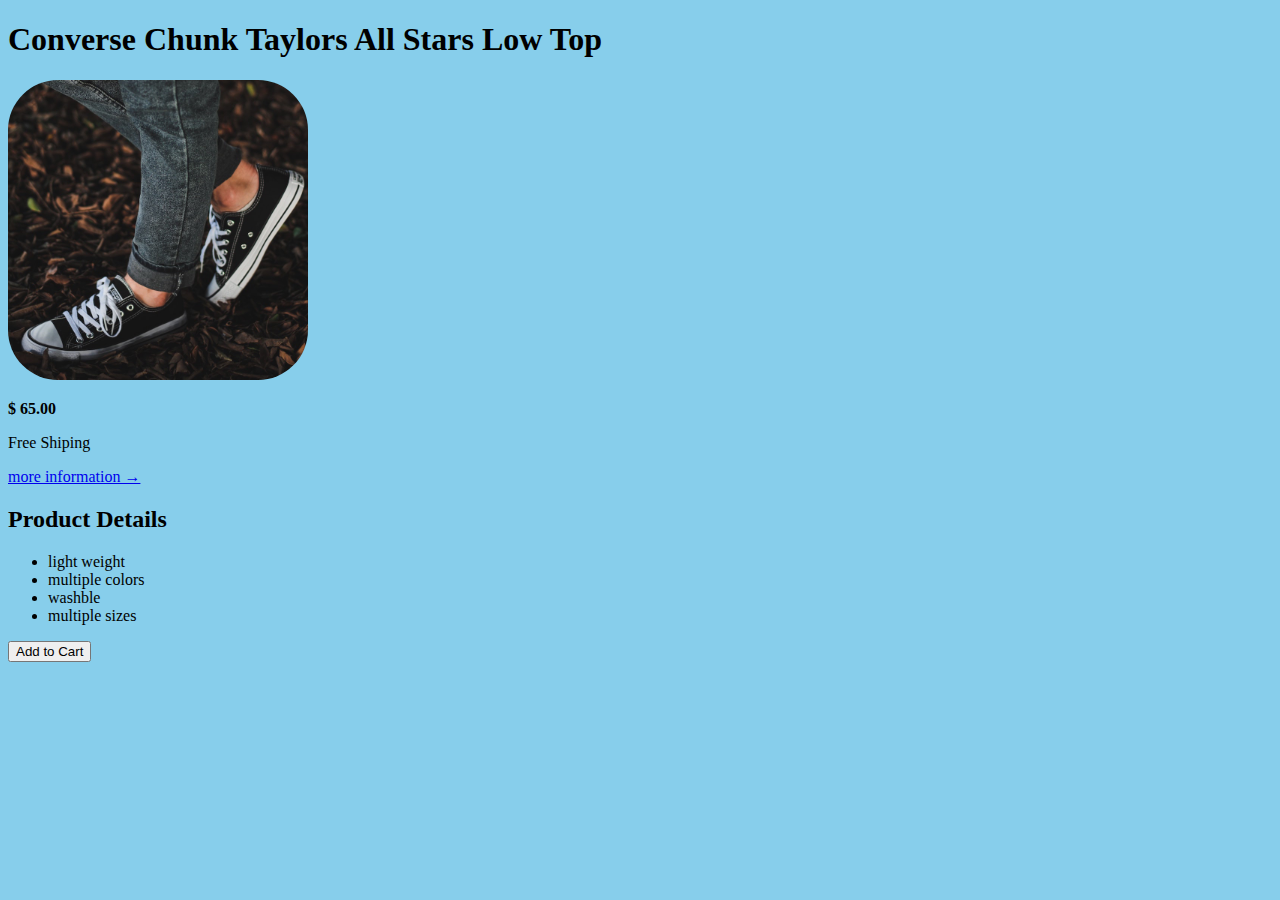
<file: challenges/challenge-02/converse-shoe.html>
<!DOCTYPE html>
<html lang="en">
  <head>
    <meta charset="UTF-8" />
    <meta http-equiv="X-UA-Compatible" content="IE=edge" />
    <meta name="viewport" content="width=device-width, initial-scale=1.0" />
    <title>Converse Shoe</title>
    <style>
      img {
        width: 300px;
        height: 300px;
        object-fit: cover;
        border-radius: 50px;
      }
      body {
        background: skyblue;
      }
    </style>
  </head>
  <body>
    <h1>Converse Chunk Taylors All Stars Low Top</h1>
    <img src="img/challenges.jpg" alt="Converse Shoe" />
    <p><strong>&dollar; 65.00</strong></p>
    <p>Free Shiping</p>
    <a href="#">more information &rarr;</a>
    <h2>Product Details</h2>
    <ul>
      <li>light weight</li>
      <li>multiple colors</li>
      <li>washble</li>
      <li>multiple sizes</li>
    </ul>
    <button>Add to Cart</button>
  </body>
</html>
</file>
